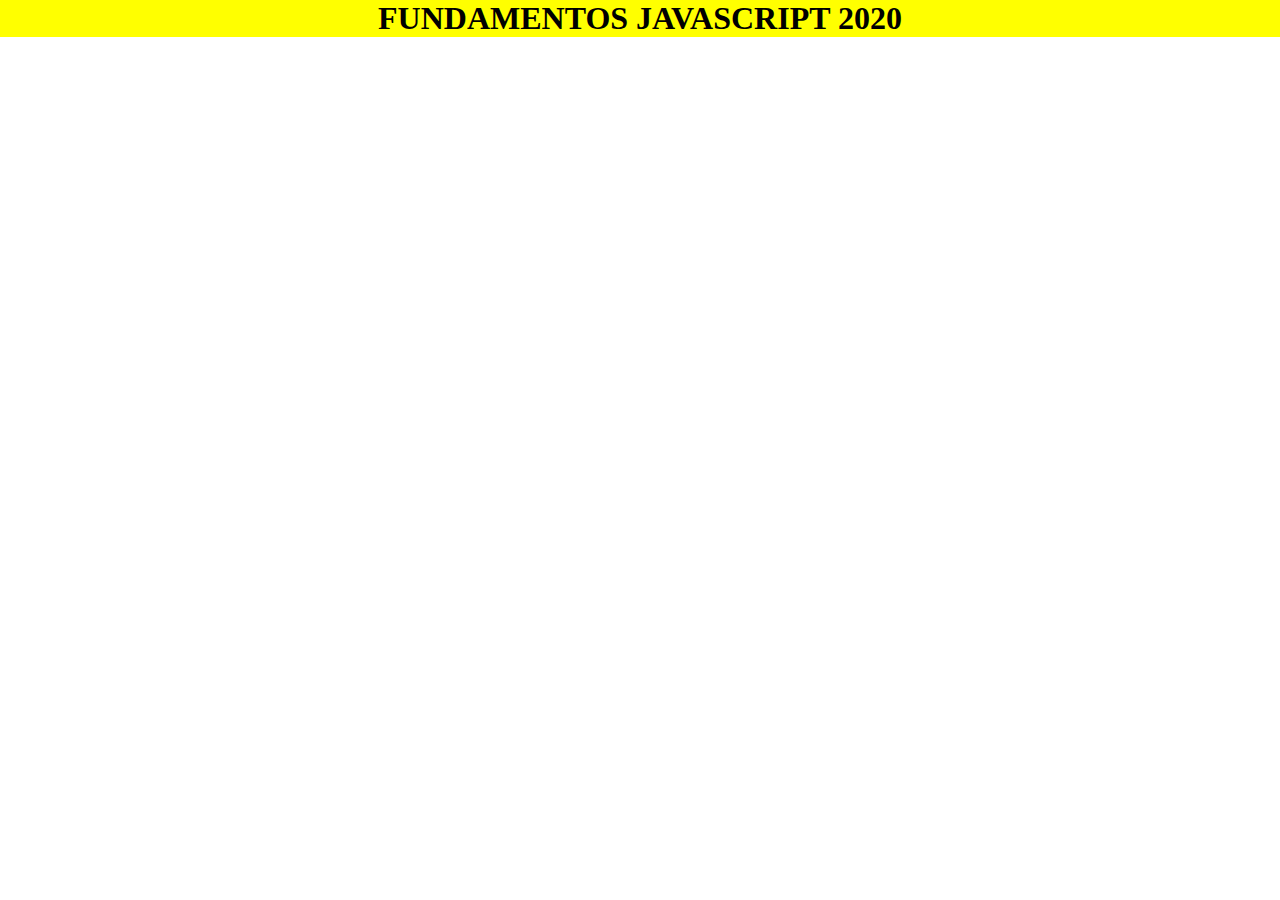
<file: basico.html>
<!DOCTYPE html>
<html lang="en">
  <head>
    <meta charset="UTF-8" />
    <meta name="viewport" content="width=device-width, initial-scale=1.0" />
    <title>Fundamnetos de JS</title>
    <link rel="stylesheet" href="./css/style.css" />
    <link rel="shortcut icon" href="/img/kEnAi.svg" type="image/x-icon" />
  </head>
  <body>
    <div class="container">
      <h1>FUNDAMENTOS JAVASCRIPT 2020</h1>
    </div>
    <script>
      /* const animal={
name:"Snoopy",
sonar(){
  console.log("Hago sonido");
}
}
console.log(animal); */
      //Función constructora
      /* function Animal(nombre,genero){
  //Atributos
  this.nombre=nombre;
  this.genero=genero;

//Metodo
  this.sonar=function(){
    console.log("Hago sonido")
  }
} */

      //Metodo agregado al prototipo de la funcion constructora
      /* function Animal(nombre,genero){
  //Atributos
  this.nombre=nombre;
  this.genero=genero;

}
//Metodo
  Animal.prototype.sonar=function(){
    console.log("Hago sonido porque estoy")
  }
  Animal.prototype.saludar=function(){
    console.log(`Hola me llamo ${this.nombre}`)
  }

const snoopy= new Animal("Snoopy","Macho"),
 lolaBunny= new Animal("lolaBunny","Hembra");
console.log(snoopy);
console.log(lolaBunny);
snoopy.sonar();
snoopy.saludar(); */

      /*------------POO-----------------*/
      /* class Animal {
  constructor(nombre,genero){
    this.nombre=nombre;
    this.genero=genero;
  }
    //metodo
    sonar(){
    console.log("Hago sonido porque estoy vivo");
  }
  saludar(){
    console.log(`Hola me llamo ${this.nombre}`);
  }
}

class Perro extends Animal{
constructor(nombre,genero, tamanio) {
//manda a llamar al constructor padre
  super(nombre, genero);
  this.tamanio=tamanio;
  this.raza=null;
}

sonar(){
  console.log("Hola soy un perro y mi sonido es un ladrido");
}
ladrar(){
  console.log("Guauuu Guauuuu");
}
static queEres(){
  console.log("Los Perros somos animales mamíferos que pertenecemos a la familia de los caninos. Somos considerados los mejores amigo del hombre");
}
get getRaza() {
  return this.raza;
}


set setRaza (raza) {
  this.raza = raza;
}
}

Perro.queEres();
const mini= new Animal("Mini","Hembra"),
 scooby= new Perro("Scooby","Macho","Gigante");

console.log(mini);
mini.saludar();
mini.sonar();
console.log(scooby);
scooby.saludar();
scooby.sonar();
scooby.ladrar();
console.log(scooby.getRaza);
scooby.setRaza="Gran Danes"
console.log(scooby.getRaza); */

      //console.log(Date());
    </script>
  </body>
</html>
</file>
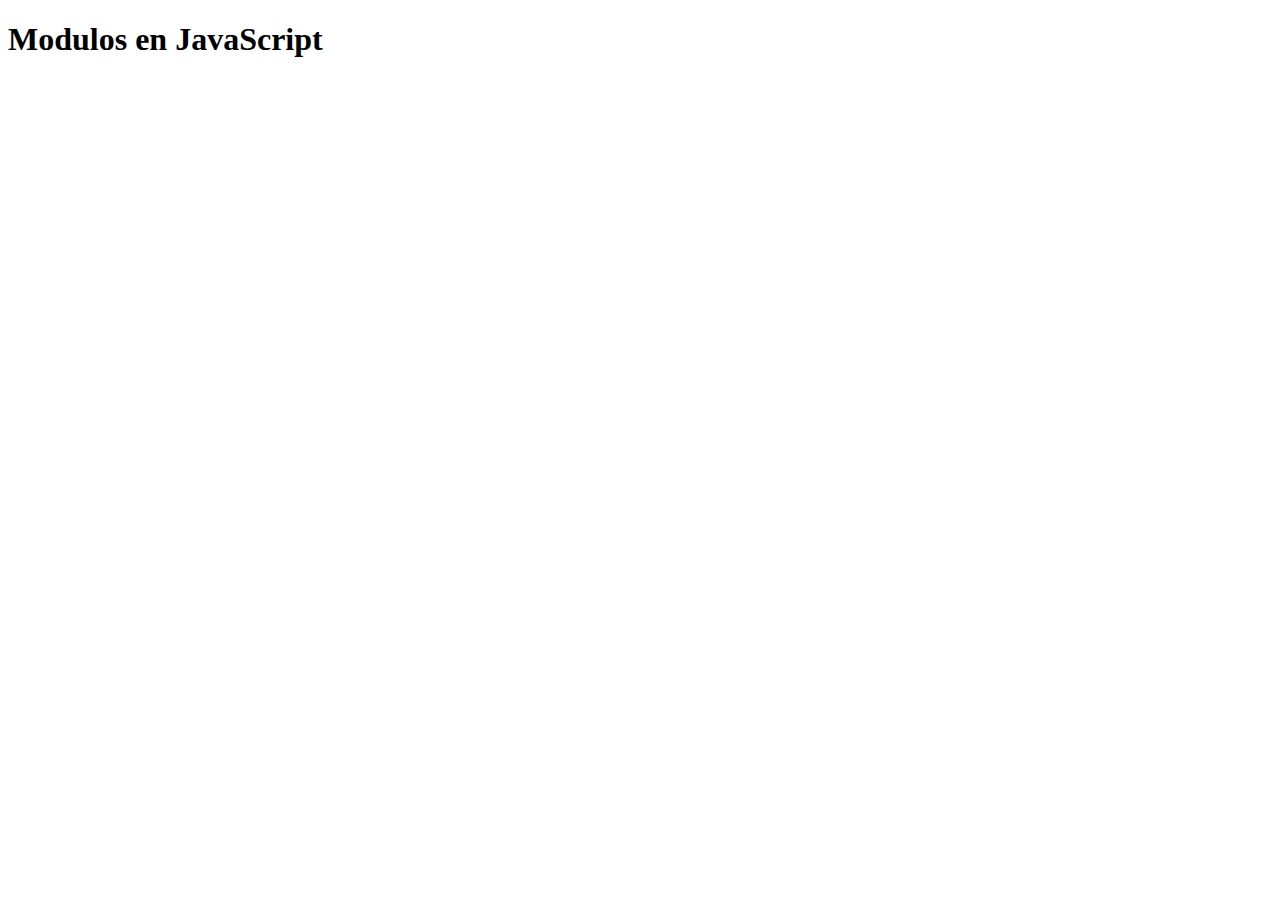
<file: modulos.html>
<!DOCTYPE html>
<html lang="en">
<head>
  <meta charset="UTF-8">
  <meta name="viewport" content="width=device-width, initial-scale=1.0">
  <title>Modulos den  JavaScript</title>
  <link rel="shortcut icon" href="  " type="image/x-icon">
</head>
<body>
  <h1>Modulos en JavaScript</h1>
  <script src="./js/modulo.js" type="module"></script>
  <script src="./js/no_modulo.js" nomodule></script>
</body>
</html>
</file>
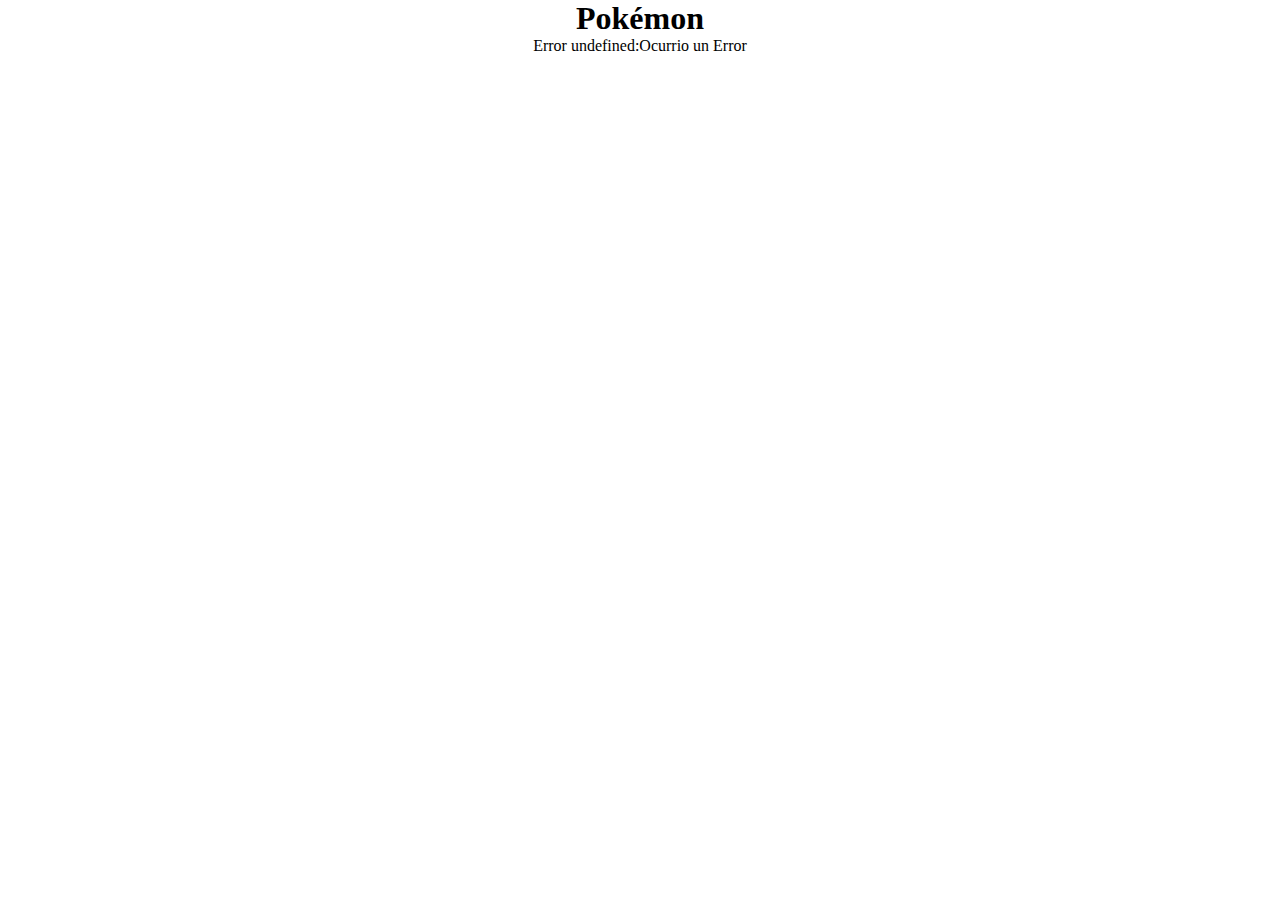
<file: ajax-ejercicios/api-pokemon.html>
<!DOCTYPE html>
<html lang="en">

<head>
	<meta charset="UTF-8">
	<meta name="viewport" content="width=device-width, initial-scale=1.0">
	<title>Pokémon</title>
	<link rel="stylesheet" href="../css/style.css">
	<link rel="shortcut icon" href="/img/pokeball-pokemon.svg" type="image/x-icon">

</head>

<body>
	<h1>Pokémon</h1>
	<nav class="links"></nav>
	<main class="grid-fluid"></main>

	<script src="./js/pokemon.js"></script>
</body>

</html>
</file>
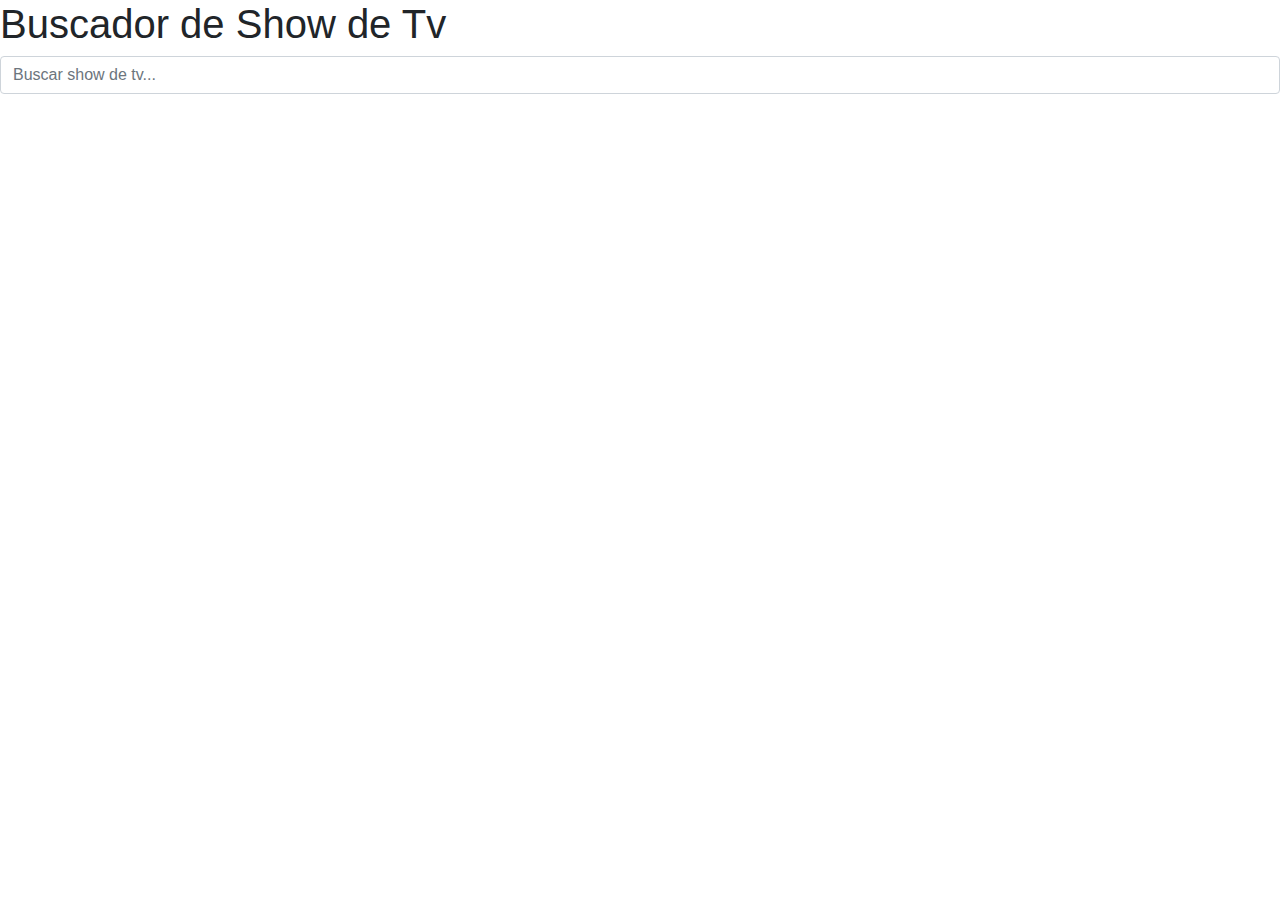
<file: ajax-ejercicios/tvmaze.html>
<!DOCTYPE html>
<html lang="en">
<head>
  <meta charset="UTF-8">
  <meta name="viewport" content="width=device-width, initial-scale=1.0">
  <link rel="stylesheet" href="https://stackpath.bootstrapcdn.com/bootstrap/4.5.2/css/bootstrap.min.css"
  integrity="sha384-JcKb8q3iqJ61gNV9KGb8thSsNjpSL0n8PARn9HuZOnIxN0hoP+VmmDGMN5t9UJ0Z" crossorigin="anonymous">
  <link rel="stylesheet" href="../css/style.css">
  <link rel="shortcut icon" href="../img/tv.svg" type="image/x-icon">
  <title>TVMAZE</title>
</head>
<body>
  <h1>Buscador de Show de Tv</h1>
  <input type="search" id="search" class="form-control" placeholder="Buscar show de tv..." autocomplete="off">
<section id="shows" class="grid_fluid container-lg"></section>
<template id="shows_template">
  <article class="show">
    <h3></h3>
    <div></div>
    <img src="" alt="">
    <a href=""></a>
  </article>

</template>
<script src="./js/tvmaze.js"></script>
</body>
</html>
</file>
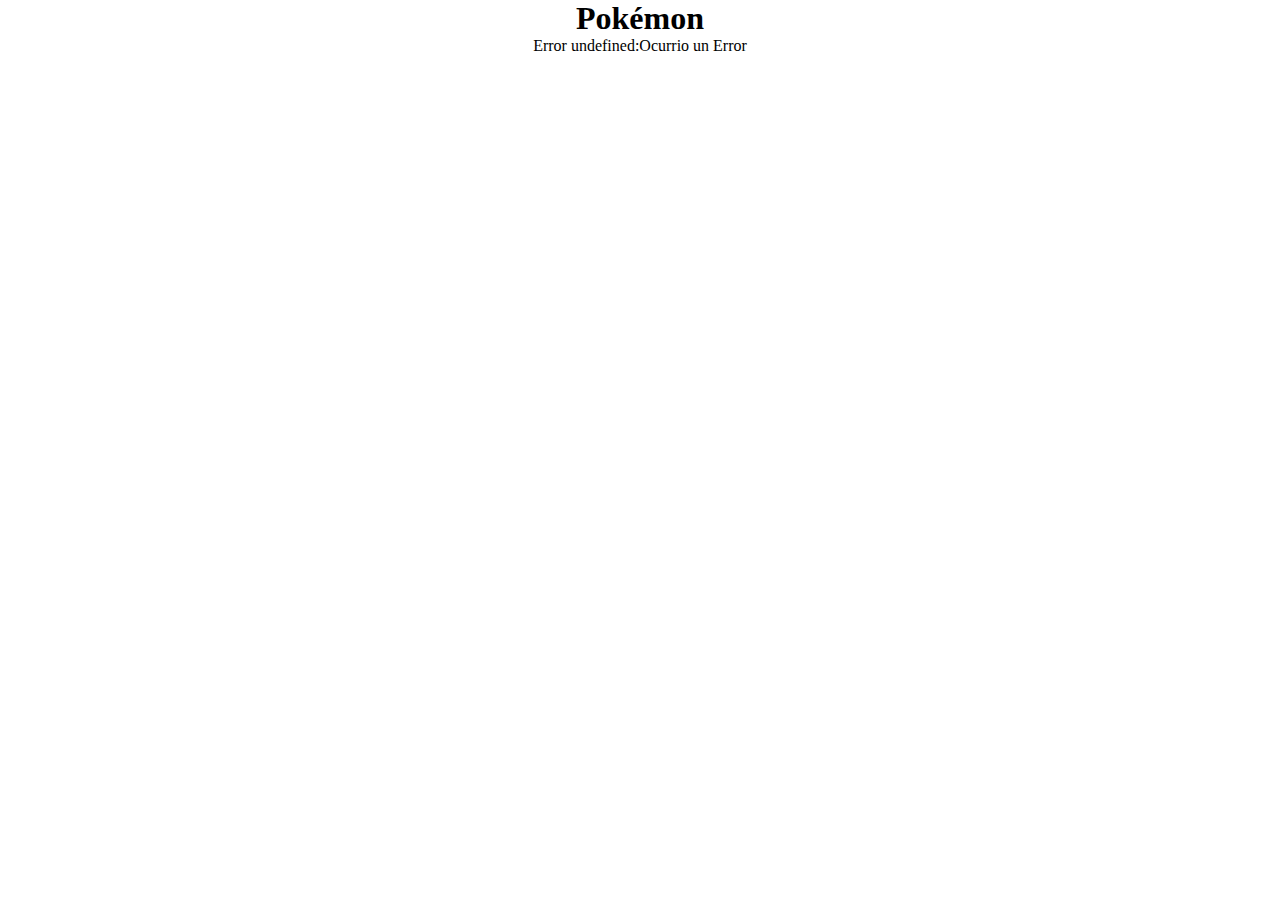
<file: ajax-ejercicios/ApiPokemon/api-pokemon.html>
<!DOCTYPE html>
<html lang="en">

<head>
	<meta charset="UTF-8">
	<meta name="viewport" content="width=device-width, initial-scale=1.0">
	<title>Pokémon</title>
	<link rel="stylesheet" href="/css/style.css">
	<link rel="shortcut icon" href="/img/pokeball-pokemon.svg" type="image/x-icon">

</head>

<body>
	<h1>Pokémon</h1>
	<nav class="links">
	</nav>
	<main class="main grid-fluid"></main>

	<script src="./js/pokemon.js"></script>
</body>

</html>
</file>
<file: css/style.css>
* {
  margin: 0;
  padding: 0;
}
.loader {
  display: block;
  margin: auto;
}
.grid-fluid {
  display: grid;
  grid-template-columns: repeat(auto-fit, minmax(200px, 1fr));
}
.grid_fluid {
  display: grid;
  grid-template-columns: repeat(auto-fit, minmax(300px, 1fr));
 text-align: justify;
 gap: 2em;
}
html {
  text-align: center;
}
.container {
  background: yellow;
}
</file>
